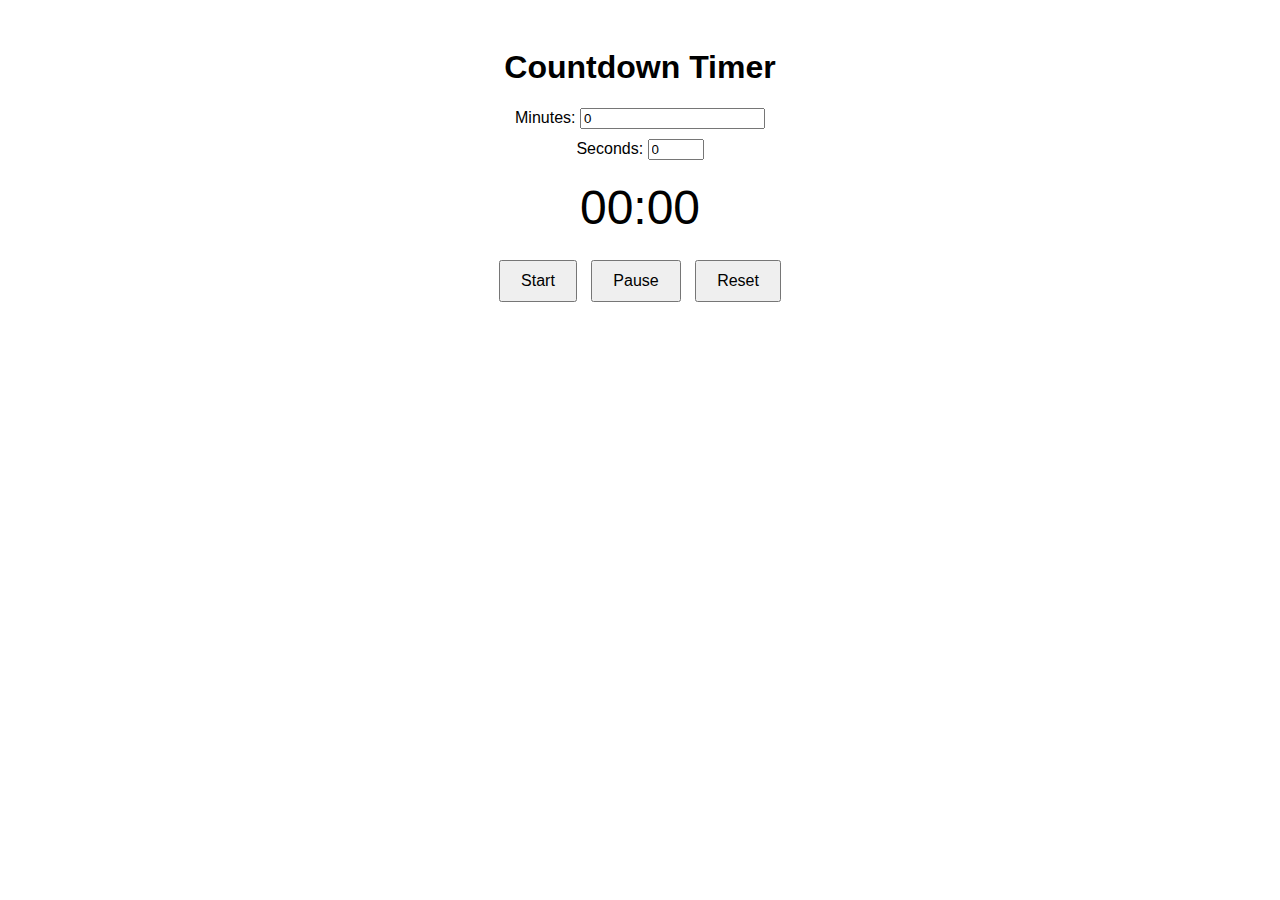
<file: Countdown Timer/index.html>
<!DOCTYPE html>
<html lang="en">
<head>
    <meta charset="UTF-8">
    <meta name="viewport" content="width=device-width, initial-scale=1.0">
    <title>Countdown Timer</title>
    <style>
        body {
            font-family: Arial, sans-serif;
            text-align: center;
            padding: 20px;
        }
        .input-field {
            margin: 10px;
        }
        .button {
            padding: 10px 20px;
            margin: 5px;
            font-size: 16px;
            cursor: pointer;
        }
        #timer-display {
            font-size: 48px;
            margin: 20px;
        }
    </style>
</head>
<body>
    <h1>Countdown Timer</h1>
    <div>
        <div class="input-field">
            <label for="minutes">Minutes:</label>
            <input type="number" id="minutes" min="0" value="0">
        </div>
        <div class="input-field">
            <label for="seconds">Seconds:</label>
            <input type="number" id="seconds" min="0" max="59" value="0">
        </div>
    </div>
    <div id="timer-display">00:00</div>
    <div>
        <button id="start" class="button">Start</button>
        <button id="pause" class="button">Pause</button>
        <button id="reset" class="button">Reset</button>
    </div>
    
    <script src="script.js"></script>
</body>
</html>
</file>
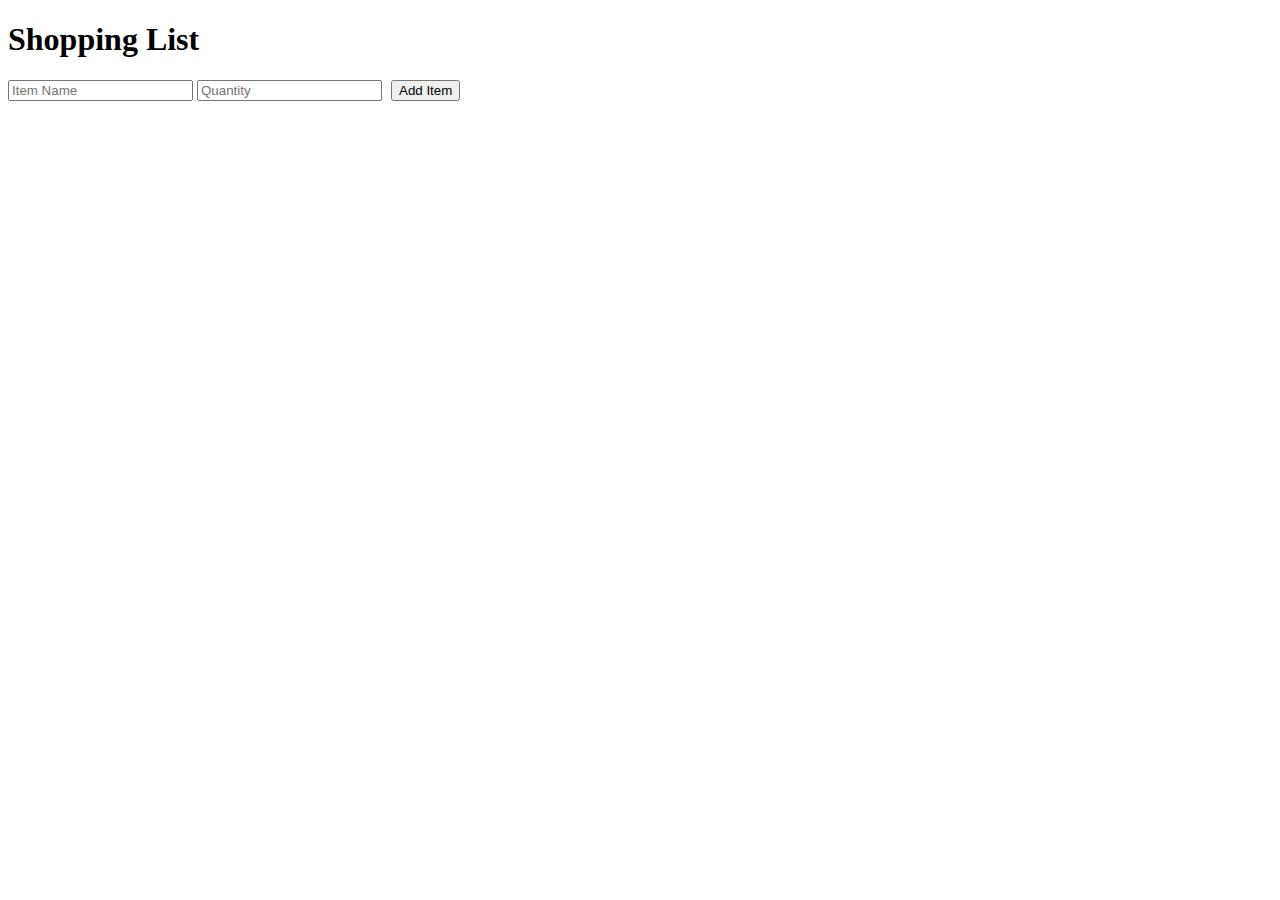
<file: Dynamic Content Management/index.html>
<!DOCTYPE html>
<html lang="en">
<head>
    <meta charset="UTF-8">
    <meta name="viewport" content="width=device-width, initial-scale=1.0">
    <title>Shopping List Application</title>
    <style>
        .shopping-list {
            list-style-type: none;
            padding: 0;
        }
        .shopping-list-item {
            display: flex;
            justify-content: space-between;
            align-items: center;
            margin-bottom: 10px;
            padding: 5px;
            border: 1px solid #ddd;
            border-radius: 4px;
        }
        .shopping-list-item input {
            margin-right: 10px;
        }
        button {
            margin-left: 5px;
        }
    </style>
</head>
<body>
    <h1>Shopping List</h1>
    <input type="text" id="item-name" placeholder="Item Name">
    <input type="number" id="item-quantity" placeholder="Quantity">
    <button id="add-item">Add Item</button>

    <ul id="shopping-list" class="shopping-list"></ul>

    <script src="script.js"></script>
</body>
</html>
</file>
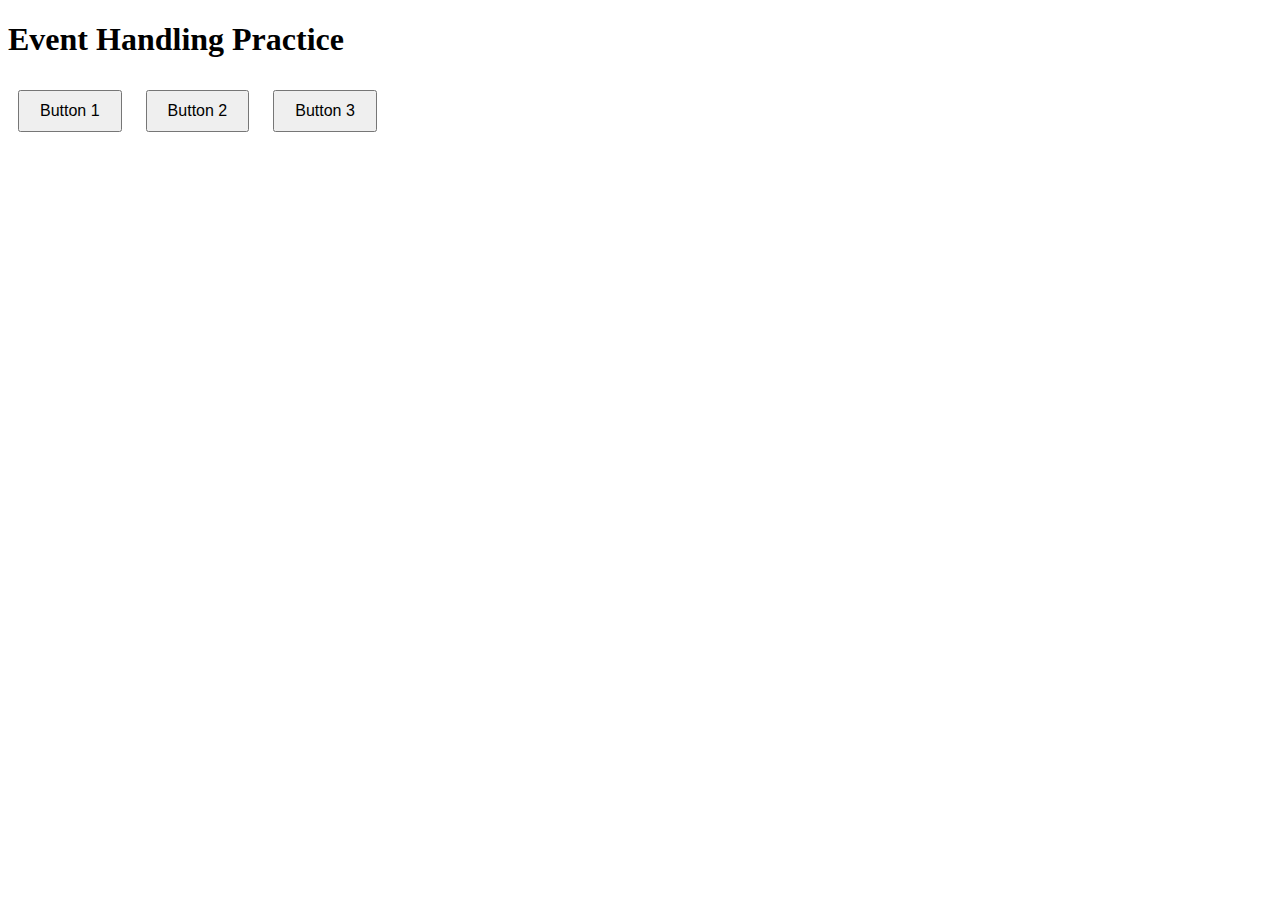
<file: Event Handling/index.html>
<!DOCTYPE html>
<html lang="en">
<head>
    <meta charset="UTF-8">
    <meta name="viewport" content="width=device-width, initial-scale=1.0">
    <title>Event Handling Practice</title>
    <style>
        .button {
            padding: 10px 20px;
            margin: 10px;
            font-size: 16px;
            cursor: pointer;
        }
        .message {
            display: none;
            margin-top: 5px;
            color: red;
        }
    </style>
</head>
<body>
    <h1>Event Handling Practice</h1>
    <button id="button1" class="button">Button 1</button>
    <div id="message1" class="message">Mouse over Button 1</div>

    <button id="button2" class="button">Button 2</button>
    <div id="message2" class="message">Mouse over Button 2</div>

    <button id="button3" class="button">Button 3</button>
    <div id="message3" class="message">Mouse over Button 3</div>

    <script src="script.js"></script>
</body>
</html>
</file>
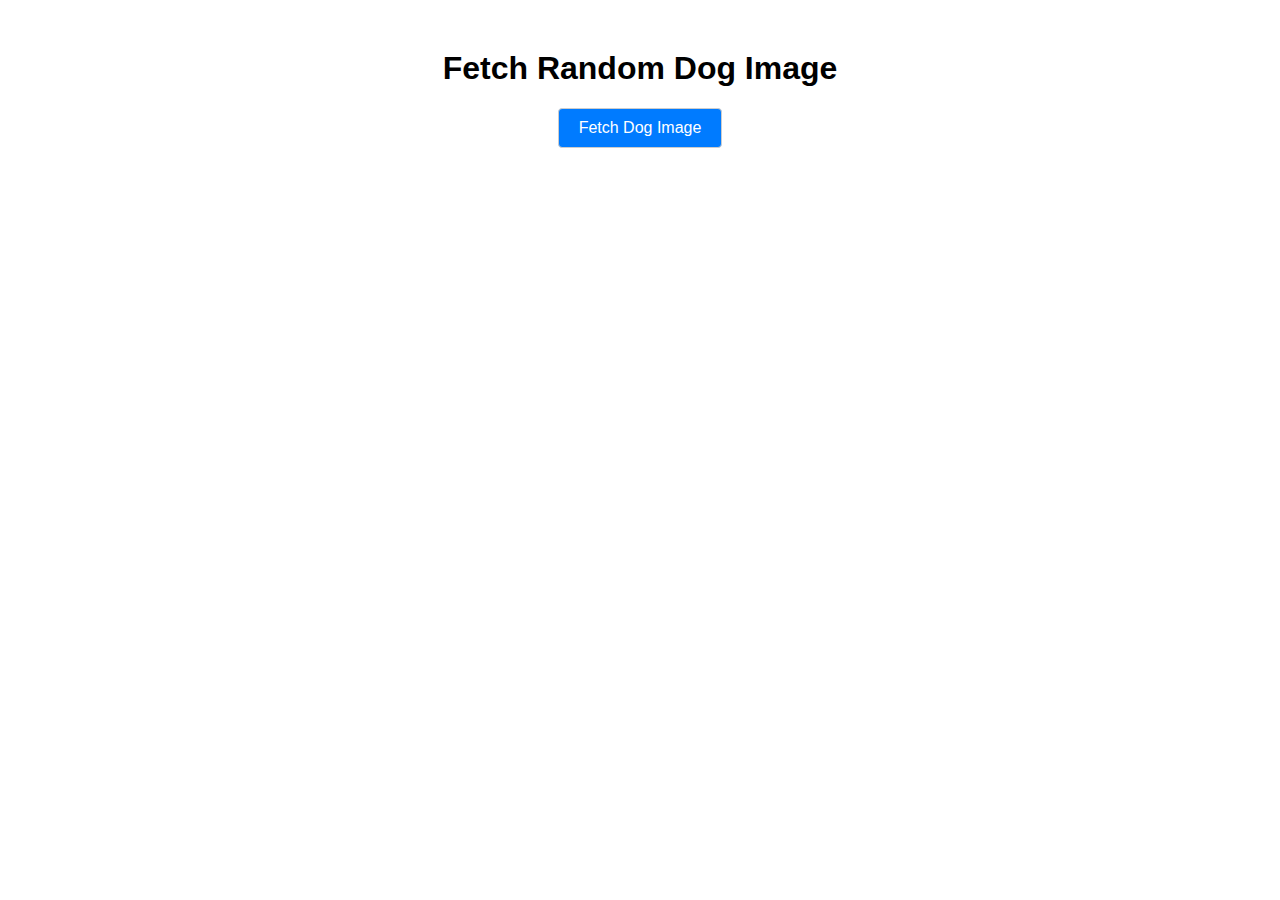
<file: Fetching Data with Promises/index.html>
<!DOCTYPE html>
<html lang="en">
<head>
    <meta charset="UTF-8">
    <meta name="viewport" content="width=device-width, initial-scale=1.0">
    <title>Fetch Data with Promises</title>
    <link rel="stylesheet" href="styles.css">
</head>
<body>
    <h1>Fetch Random Dog Image</h1>
    <button id="fetchData">Fetch Dog Image</button>
    <div id="data"></div>

    <script src="fetch-data.js"></script>
</body>
</html>
</file>
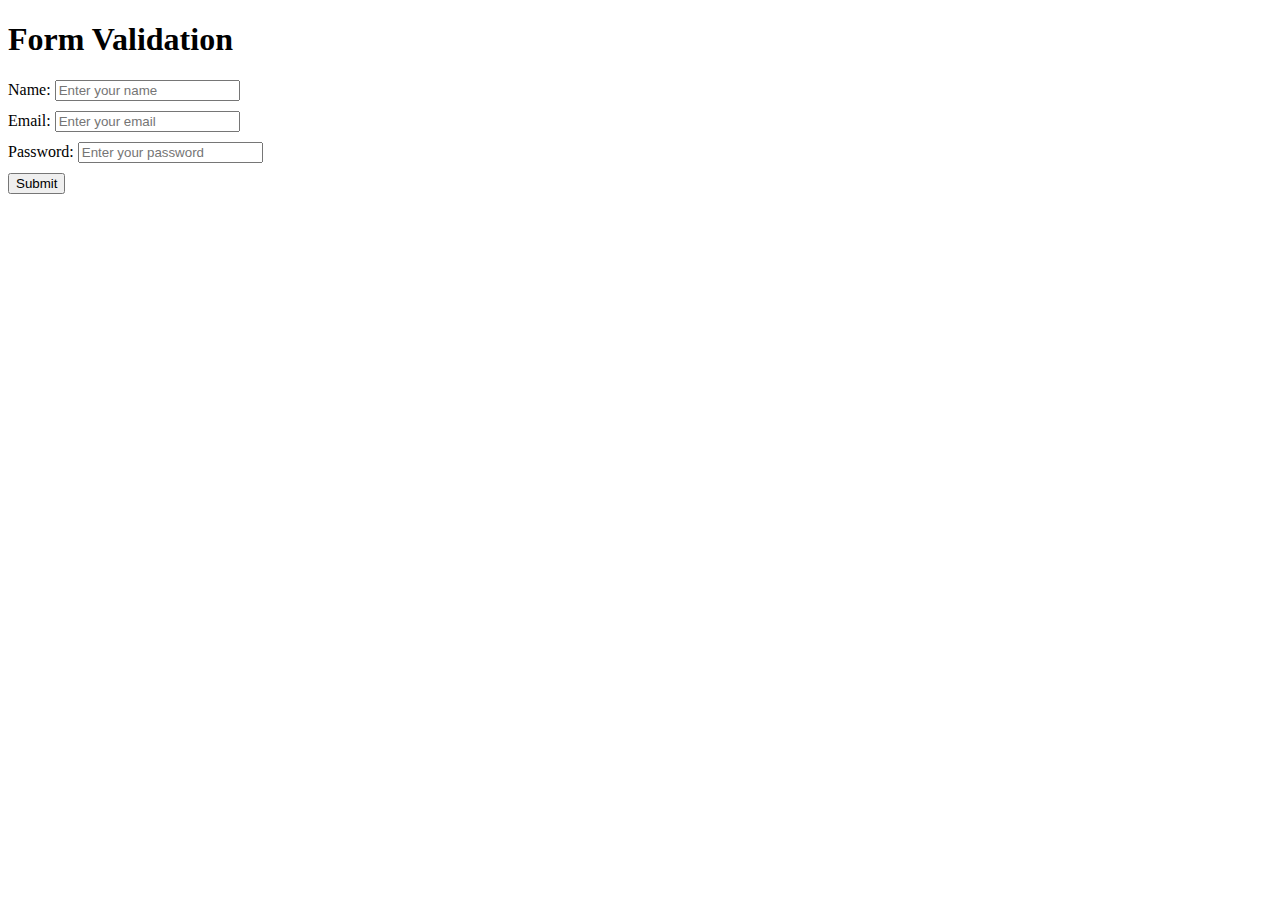
<file: Form Validation with Events/index.html>
<!DOCTYPE html>
<html lang="en">
<head>
    <meta charset="UTF-8">
    <meta name="viewport" content="width=device-width, initial-scale=1.0">
    <title>Form Validation with Events</title>
    <style>
        .error-message {
            color: red;
            font-size: 12px;
            display: none;
        }
        .input-field {
            margin-bottom: 10px;
        }
    </style>
</head>
<body>
    <h1>Form Validation</h1>
    <form id="registration-form">
        <div class="input-field">
            <label for="name">Name:</label>
            <input type="text" id="name" placeholder="Enter your name" required>
            <div id="name-error" class="error-message">Name is required.</div>
        </div>
        <div class="input-field">
            <label for="email">Email:</label>
            <input type="email" id="email" placeholder="Enter your email" required>
            <div id="email-error" class="error-message">Please enter a valid email.</div>
        </div>
        <div class="input-field">
            <label for="password">Password:</label>
            <input type="password" id="password" placeholder="Enter your password" required>
            <div id="password-error" class="error-message">Password must be at least 8 characters long.</div>
        </div>
        <button type="submit">Submit</button>
    </form>

    <script src="script.js"></script>
</body>
</html>
</file>
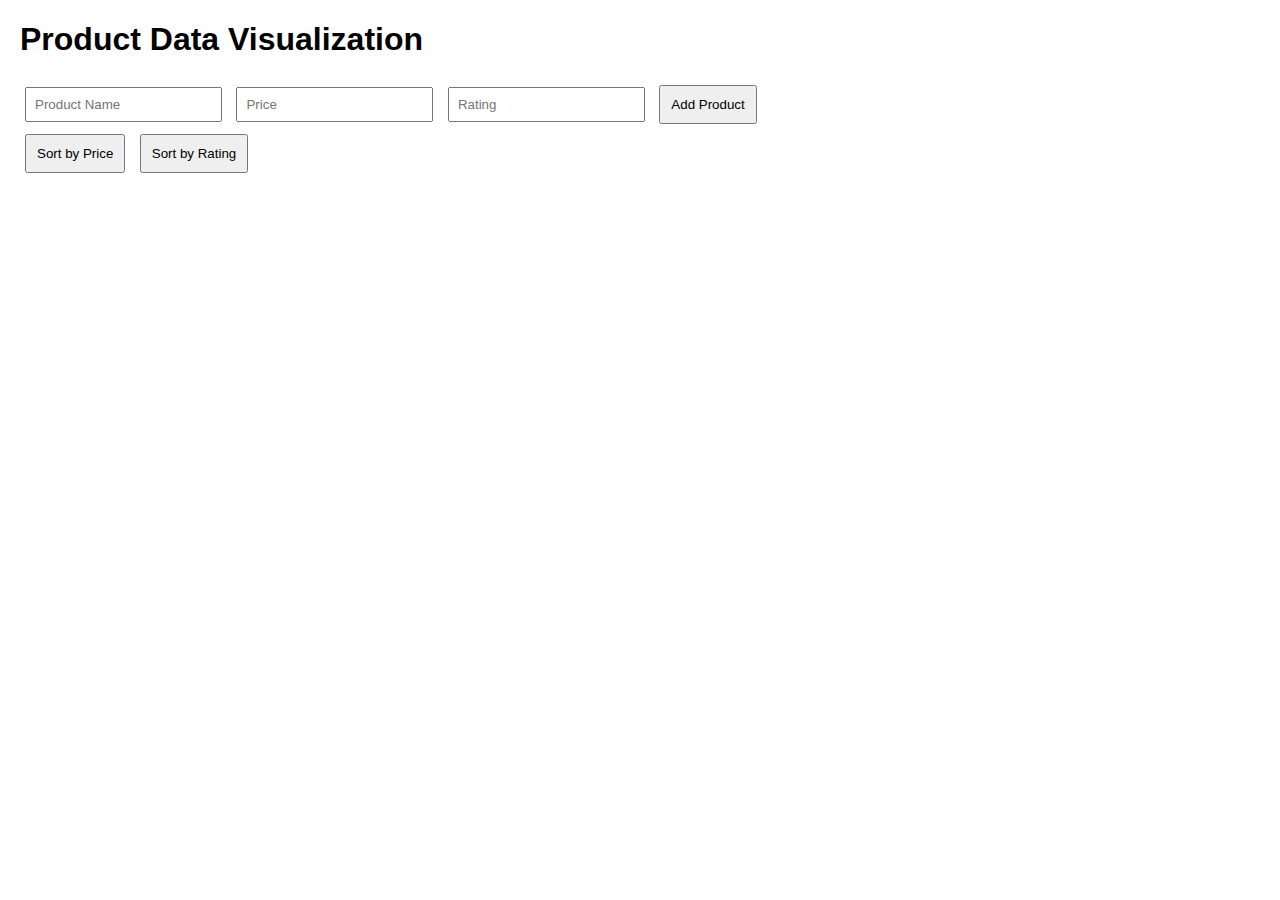
<file: Product Price and Rating System/index.html>
<!DOCTYPE html>
<html lang="en">
<head>
    <meta charset="UTF-8">
    <meta name="viewport" content="width=device-width, initial-scale=1.0">
    <title>Product Data Visualization</title>
    <link rel="stylesheet" href="styles.css">
</head>
<body>
    <h1>Product Data Visualization</h1>
    <div>
        <!-- Input fields for entering product details -->
        <input type="text" id="product-name" placeholder="Product Name">
        <input type="number" id="product-price" placeholder="Price">
        <input type="number" id="product-rating" placeholder="Rating">
        <button id="add-product">Add Product</button>
    </div>
    <div>
        <!-- Buttons to sort the graphs by price or rating -->
        <button id="sort-price">Sort by Price</button>
        <button id="sort-rating">Sort by Rating</button>
    </div>
    <div id="graphs">
        <!-- Containers for the bar graphs -->
        <div id="price-graph" class="graph"></div>
        <div id="rating-graph" class="graph"></div>
    </div>
    <script src="scripts.js"></script>
</body>
</html>
</file>
<file: Fetching Data with Promises/styles.css>
body {
    font-family: Arial, sans-serif;
    text-align: center;
    margin: 50px;
}

button {
    padding: 10px 20px;
    font-size: 16px;
    cursor: pointer;
    border: 1px solid #ccc;
    border-radius: 4px;
    background-color: #007bff;
    color: #fff;
    transition: background-color 0.3s;
}

button:hover {
    background-color: #0056b3;
}

#data {
    margin-top: 20px;
    font-size: 1.2em;
}

img {
    max-width: 100%;
    height: auto;
    border-radius: 8px;
}
</file>
<file: Product Price and Rating System/styles.css>
/* Basic styling for the body */
body {
    font-family: Arial, sans-serif;
    margin: 20px;
}

/* Styling for input fields */
input {
    margin: 5px;
    padding: 8px;
}

/* Styling for buttons */
button {
    margin: 5px;
    padding: 10px;
}

/* Container for the graphs */
.graph {
    display: flex;
    margin-top: 20px;
}

/* Styling for individual bars in the graph */
.bar {
    width: 20px;
    margin: 5px;
    text-align: center;
    color: white;
}
</file>
